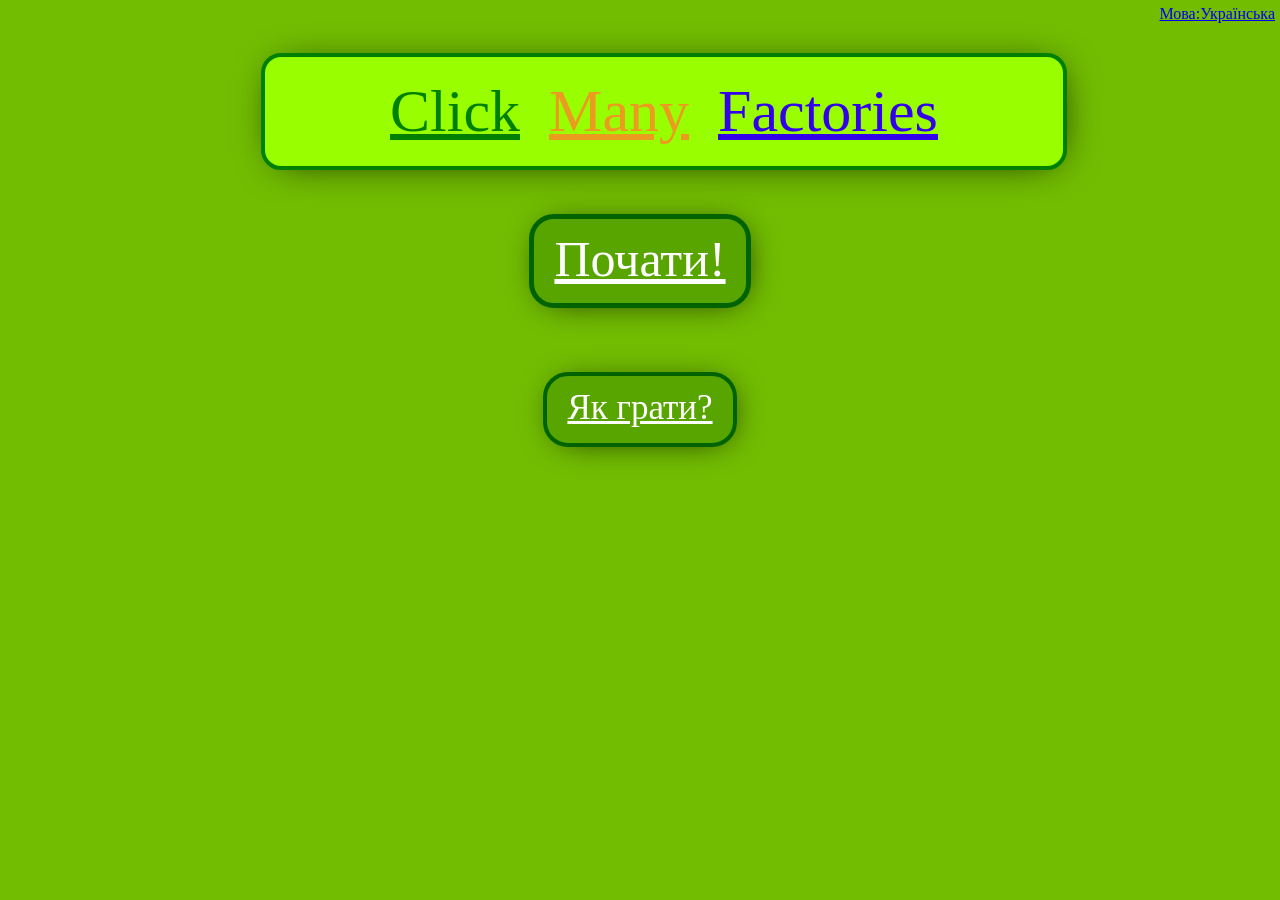
<file: index.html>
<html>
    <head>
        <link rel="stylesheet" href="tors.css">
        
    </head>
    <body class="strbord">
        <header>
            <nav>
                <a class="min_lengvig" href="#">Мова:Українська</a>
                <h3>ㅤ</h3>
            </nav>
            <nav class="strnam">
                
                <a class="strob1" href="#">Click</a>
                <a class="strob2" href="#">Many</a>
                <a class="strob3" href="#">Factories</a>
                
            </nav>
        </header>
        <main>
            <div>
                <p style="text-align: center;margin: 60px;"><a class="but_startgame" href="tors_hab1.html">Почати!</a></p>
            </div>
            <div>
                <p style="text-align: center;margin: 100px;"><a class="but_instruk" href="#">Як грати?</a></p>
            </div>
        </main>
        <footer>

        </footer>
        <script src="tors.js"></script>
    </body>
</html>
</file>
<file: tors.css>
section{
    text-align: center;
}

.button3cnp{
    margin: 20px;
    
}

.strbord{
    background: rgb(114, 189, 2);
}

.strnam{
    text-align: center;
    font-size: 60px;
    width: 60%;
    margin-left:20% ;
    margin-right:20% ;
    padding: 20px;
    background: rgb(153, 255, 0);
    box-shadow: 3px 3px 40px -15px black;
    border-radius: 20px;
    border: 4px solid green;
}

.min_lengvig{
    position:absolute;
    right: 5px;
    top:5px
}

.but_startgame{
    text-align: center;
    font-size: 50px;
    padding: 12px;
    padding-bottom: 16px;
    padding-right:20px ;
    padding-left: 20px;
    color: white;
    background:rgb(88, 165, 0) ;
    border: 5px solid rgb(0, 99, 0);
    border-radius: 25px;
    box-shadow: 3px 3px 35px -13px black;
}
/*rgb(0, 99, 0),rgb(88, 165, 0) */
.but_instruk{
    text-align: center;
    font-size: 35px;
    padding: 12px;
    padding-bottom: 16px;
    padding-right:20px ;
    padding-left: 20px;
    color: white;
    background:rgb(88, 165, 0) ;
    border: 4px solid rgb(0, 99, 0);
    border-radius: 25px;
    box-shadow: 3px 3px 35px -13px black;
}

.hed_hab1{
    display: flex;
    text-align: center;
    font-size: 20px;
    width: 40%;
    margin-left: 30%;
    margin-right: 30%;
    background:rgb(153, 255, 0) ;
    padding: 1%;
    padding-top: 50px;
    border: 4px solid green;
    border-radius: 30px;
    position: relative;
    top: -40px;
}

.hed_hab1 nav {
    width: 38%;
    
}

.go_hab1{
    font-size: 25px;
    padding: 12px;
    padding-right: 10px ;
    padding-left: 10px;
    color:white;
    background:rgb(100, 187, 0) ;
    border: 3px solid rgb(0, 99, 0);
    border-radius: 20px;
}

.go_hab2{
    font-size: 25px;
    padding: 12px;
    padding-right: 10px ;
    padding-left: 10px;
    color:white;
    background:orange ;
    border: 3px solid rgb(158, 103, 0);
    border-radius: 20px;
}

.go_hab3{
    font-size: 25px;
    padding: 12px;
    padding-right: 10px ;
    padding-left: 10px;
    color:white;
    background:rgb(96, 64, 240) ;
    border: 3px solid rgb(56, 37, 141);
    border-radius: 20px;
}

.strob1{
    color:green;
    margin: 7px;
}

.strob2{
    color: rgb(236, 155, 33);
    margin: 7px;
}

.strob3{
    color:rgb(51, 0, 236);
    margin: 7px;
}

.but1,.but2,.but3{
    color:white;
    background-color: rgb(70, 250, 0);
    border: 2px solid rgb(70, 200, 0);
    border-radius: 5px;
    color:white;
    margin: 2px;
}


.day{
    color:white;
    background-color: white;
    border: 2px solid white;
}


.divtutr{
    width: 60%;
    color: white;
    background-color: white;
    border: 2px solid white;
    border-radius: 5px;
}

.buttutr{
    background-color: white;
    border: 2px solid rgb(70, 200, 0);
    border-radius: 5px;
    padding: 3px;
    width: 90px;
}


.tutr{
    padding: 3px;
}

/*<div class="divtutr">
        <p class="tutr">Тапай по заваду заробляй гроші після цого покращуй завод. </p>
        <p class="tutr">Покращення <покращити завад> збільшує кількість грошей за клік.</p>
        <p class="tutr">Покращення <автоматизувати завод> автоматично заробляє гроші з невеликою затримкою.</p>
        <p class="tutr">Покращення <пришвидшити автоматизацію> зменшує затримку (без Покращення <автоматизувати завод> не працює).</p>
    </div>

    divtutr.style.scale=0.0001
function bhj2(){
    anime ({
        targets:'.divtutr',
        easing:'linear',
        duration:250,
        keyframes:[
            {scale:0},
        ]
    })
}
function bhj (){
    anime ({
        targets:'.divtutr',
        easing:'linear',
        duration:600,
        keyframes:[
            {scale:10000},
        ]
    })
    divtutr.style.color='black'
    divtutr.style.border= '2px solid rgb(70, 200, 0)'
   
}
buttutr.addEventListener("mouseover",bhj)
buttutr.addEventListener("mouseout",bhj2)
*/

.jdy{
    border: 3px solid rgb(70, 200, 0);
    border-radius: 10px;
    background-color: rgb(230, 230, 230);
    width: 20%;
    font-size: 18px;
    padding: 1%;
    margin: 10px;
    height: 30%;
    position: absolute;
    right: 10px;
    top: 250px;
    
}




.hj1,.hj2,.hj3{
    text-align: center;
}
</file>
